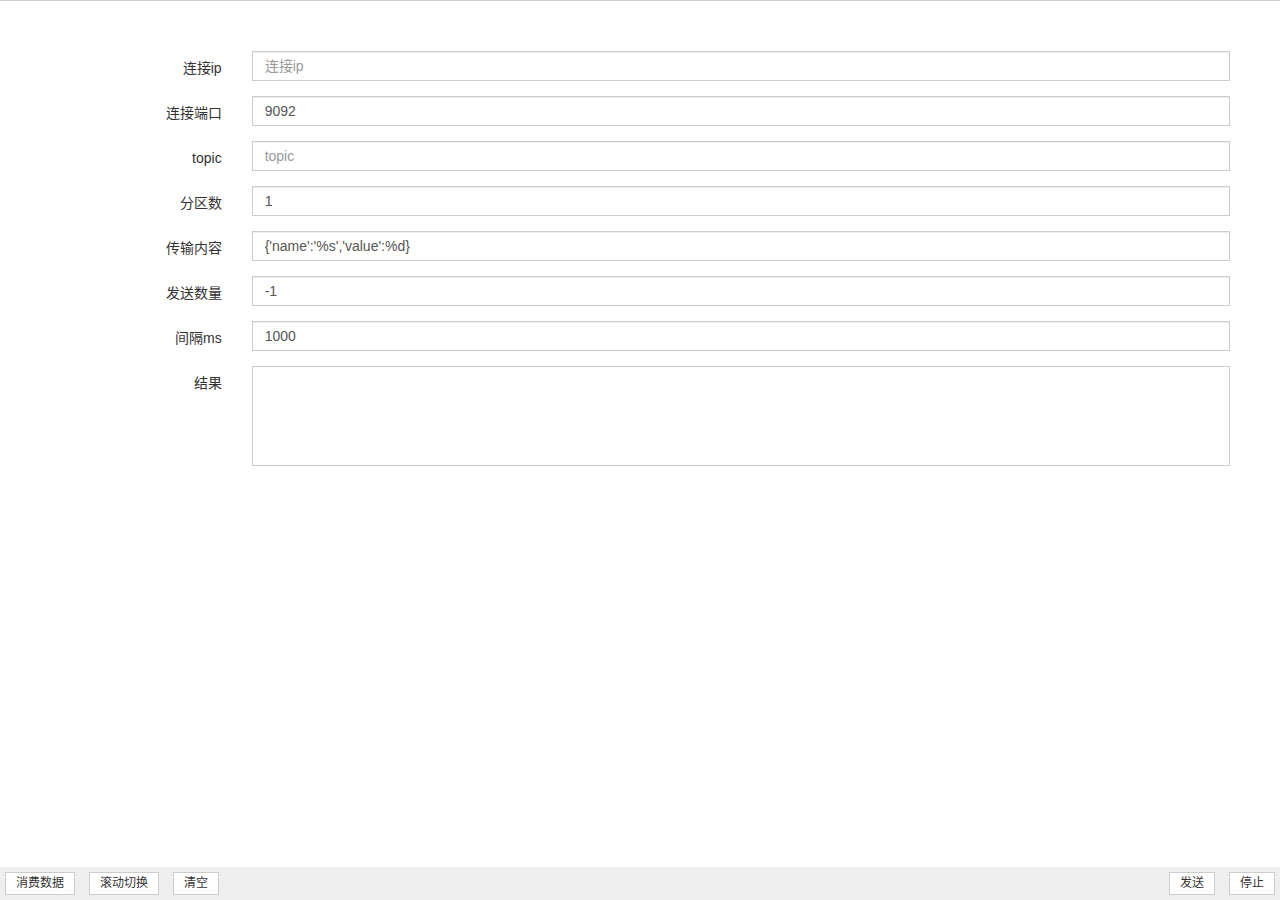
<file: src/main/resources/pages/index.html>
<!DOCTYPE html>
<html lang="zh-CN" style="height:100%;overflow: hidden">
  <head>
    <meta charset="utf-8">
    <meta http-equiv="X-UA-Compatible" content="IE=edge">
    <meta name="viewport" content="width=device-width, initial-scale=1">

    <title>Kafka</title>

    <link href="css/bootstrap.min.css" rel="stylesheet">
    <link href="css/style.css" rel="stylesheet">
    <script src="js/jquery.min.js"></script>
    <script src="js/bootstrap.min.js"></script>
  </head>
  <body style="height:100%;">
    
    <div class="createConnectDiv">
      <form class="form-horizontal">

          <div class="form-group">
              <label for="inputIp" class="col-sm-2 control-label">连接ip</label>
              <div class="col-sm-10">
                  <input type="text" class="form-control" id="kafkaAddress" placeholder="连接ip">
              </div>
          </div>
          
          <div class="form-group">
              <label for="inputPort" class="col-sm-2 control-label">连接端口</label>
              <div class="col-sm-10">
                  <input type="number" class="form-control" id="port" value="9092" placeholder="9092">
              </div>
          </div>

          <div class="form-group">
              <label for="inputPort" class="col-sm-2 control-label">topic</label>
              <div class="col-sm-10">
                  <input type="text" class="form-control" id="topic" placeholder="topic">
              </div>
          </div>

          <div class="form-group">
              <label for="inputPort" class="col-sm-2 control-label">分区数</label>
              <div class="col-sm-10">
                  <input type="number" class="form-control" id="partNum" value="1" placeholder="1">
              </div>
          </div>

          <div class="form-group">
              <label for="inputPort" class="col-sm-2 control-label">传输内容</label>
              <div class="col-sm-10">
                  <input type="text" class="form-control" id="sendInfo" value="{'name':'%s','value':%d}" placeholder="{'name':'%s','value':%d}">
              </div>
          </div>

          <div class="form-group">
              <label for="inputPort" class="col-sm-2 control-label">发送数量</label>
              <div class="col-sm-10">
                  <input type="number" class="form-control" id="sendNum" value="-1" placeholder="-1">
              </div>
          </div>

          <div class="form-group">
              <label for="inputPort" class="col-sm-2 control-label">间隔ms</label>
              <div class="col-sm-10">
                  <input type="number" class="form-control" id="sendTime" value="1000" placeholder="1000">
              </div>
          </div>

          <div class="form-group">
              <label for="inputPort" class="col-sm-2 control-label">结果</label>
            
              <div class="col-sm-10">
                <div class="outconsole" id="resultPane">
                    
                </div>
              </div>
          </div>

          
      </form>
  </div>

  <div class="footer">
      <div class="footer-left">
          <button onclick="openCutomer()" class="btn btn-default">消费数据</button>
          <button onclick="targetScroll()" class="btn btn-default">滚动切换</button>
          <button onclick="clearResult()" class="btn btn-default">清空</button>
      </div>
      <div class="footer-right">
          <button  onclick="send()" class="btn btn-default">发送</button>
          <button  onclick="stop()" class="btn btn-default">停止</button>
      </div>
  </div>
    <script src="js/index.js"></script>

  </body>
</html>
</file>
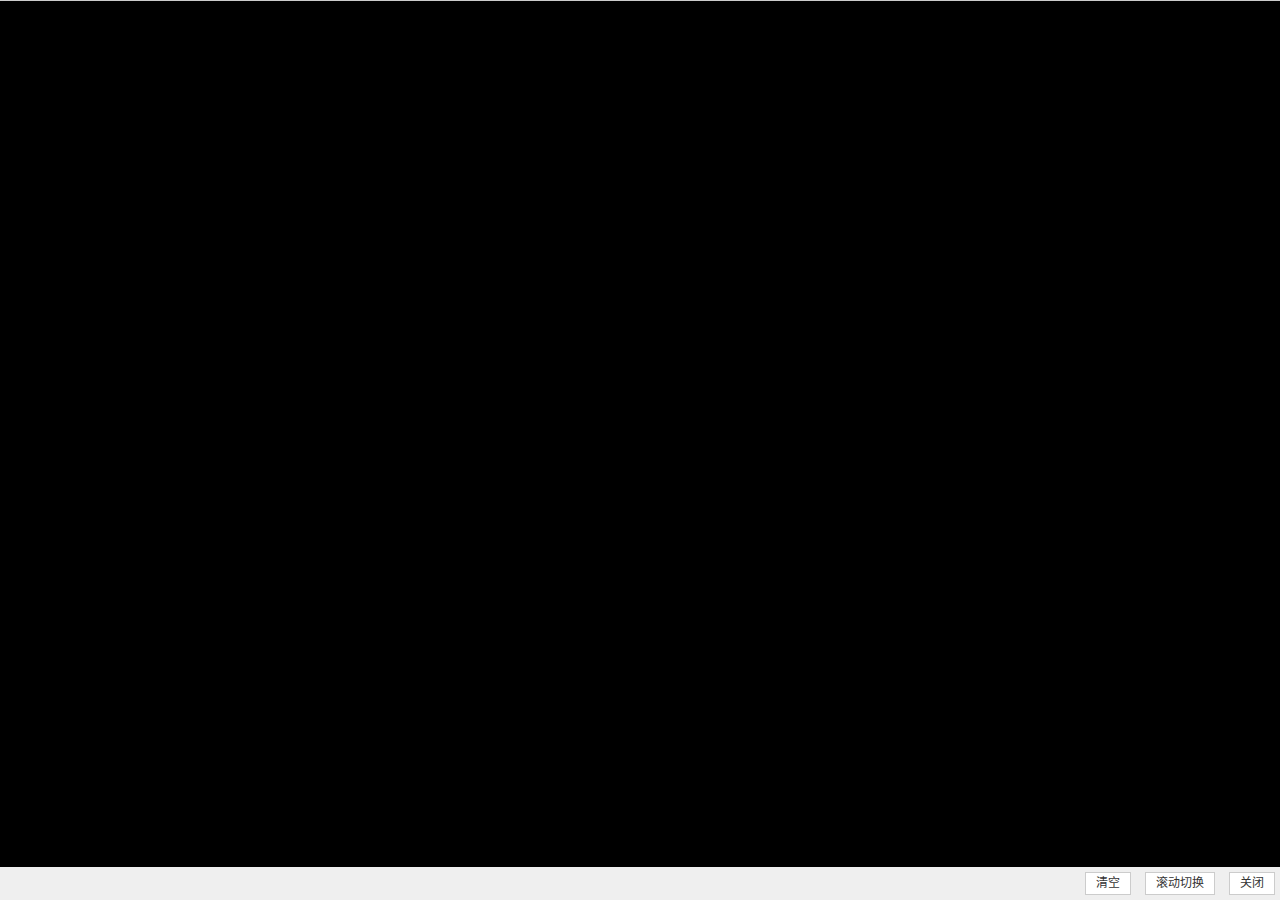
<file: src/main/resources/pages/cutomer.html>
<!DOCTYPE html>
<html lang="zh-CN" style="height:100%;overflow: hidden">
  <head>
    <meta charset="utf-8">
    <meta http-equiv="X-UA-Compatible" content="IE=edge">
    <meta name="viewport" content="width=device-width, initial-scale=1">

    <title>Kafka</title>

    <link href="css/bootstrap.min.css" rel="stylesheet">
    <link href="css/style.css" rel="stylesheet">
    <script src="js/jquery.min.js"></script>
    <script src="js/bootstrap.min.js"></script>
  </head>
  <body style="height:100%;">
    
    <div class="cutomerDiv" id="cutomerDiv">
      
    </div>

  <div class="footer">
      
      <div class="footer-right">
          <button  onclick="clearInfo()" class="btn btn-default">清空</button>
          <button  onclick="targetScroll()" class="btn btn-default">滚动切换</button>
          <button  onclick="closeCustomr()" class="btn btn-default">关闭</button>
      </div>
  </div>
    <script src="js/cutomer.js"></script>

  </body>
</html>
</file>
<file: src/main/resources/pages/css/style.css>
body{
    margin:0;
    padding:0;
    border-top: 1px solid #ccc;
}
a{
    cursor: pointer;
}

.createConnectDiv {
    min-width:300px;
    min-height:300px;
    margin:50px;
}
.createConnectDiv .form-horizontal .form-group > label{
    font-weight: 500;
}
.createConnectDiv .form-horizontal .form-group > div{
    border-radius: 0;
}
.createConnectDiv .form-horizontal .form-group > div > input{
    border-radius: 0;
    height: 30px;
}
.footer{
    position: absolute;
    bottom: 0;
    background: #efefef;
    width: 100%;
}
.footer .footer-left{
    display: inline-block;
    float: left;
}
.footer .footer-right{
    display: inline-block;
    float: right;
}
.footer .btn-default{
    border-radius: 0;
    font-size: 12px;
    padding: 2px 10px 2px 10px;
    margin: 5px;
}
.outconsole{
    height: 100px;
    overflow:auto;
    border: 1px solid #ccc;
}
.outconsole p{
    margin:0;
}
.cutomerDiv{
    width:100%;
    height: calc(100% - 33px);
    background: black;
    color:white;
    overflow: auto;
}
.cutomerDiv p{
    margin:0px;
}
</file>
